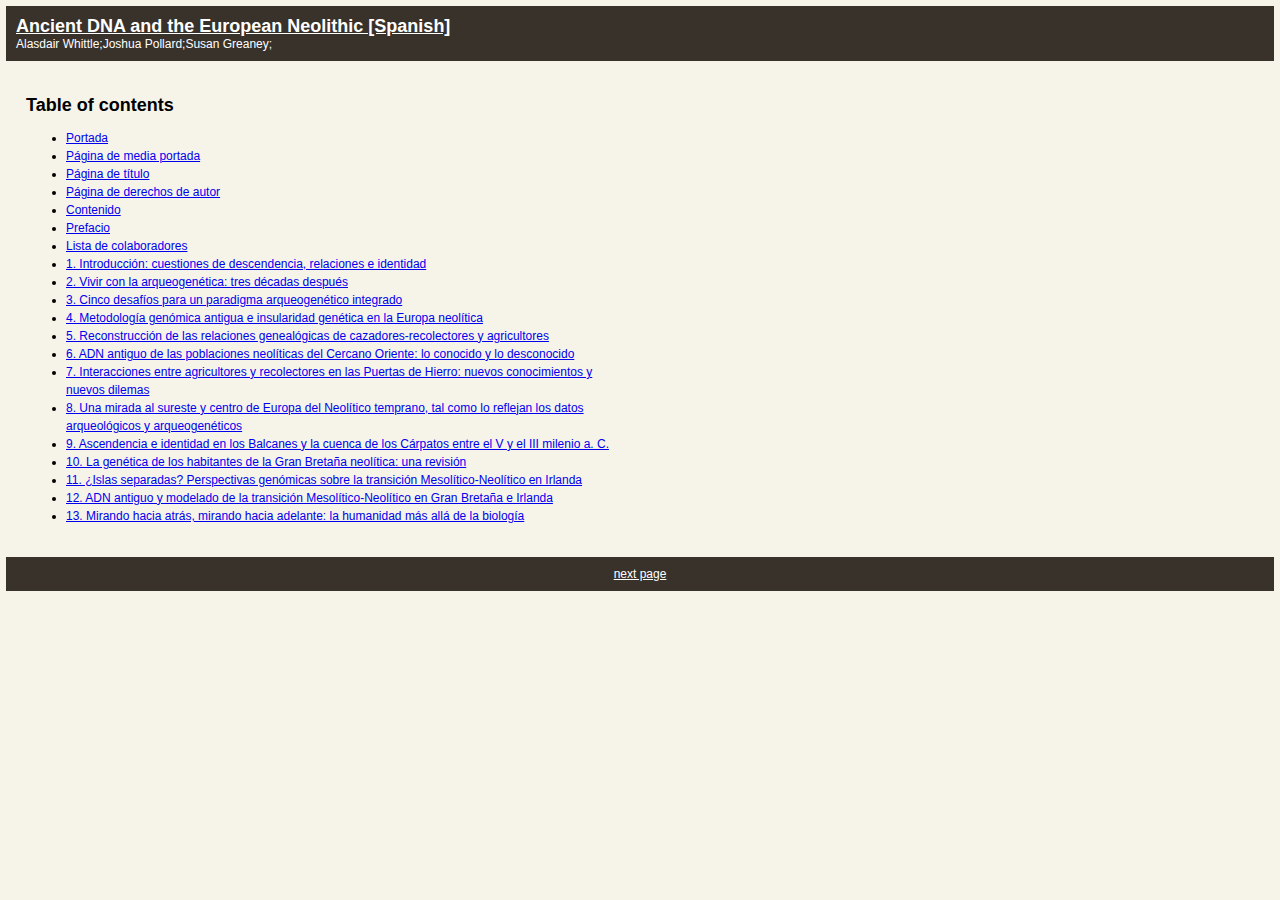
<file: index.html>
<!DOCTYPE html PUBLIC "-//W3C//DTD XHTML 1.0 Strict//EN" "http://www.w3.org/TR/xhtml1/DTD/xhtml1-strict.dtd">
<html xmlns="http://www.w3.org/1999/xhtml">
<head>
<meta http-equiv="Content-Type" content="text/html; charset=UTF-8" />

<link rel="schema.DC" href="http://purl.org/dc/elements/1.1/" />
<link rel="schema.DCTERMS" href="http://purl.org/dc/terms/" />

<title>Alasdair Whittle;Joshua Pollard;Susan Greaney;
 - Ancient DNA and the European Neolithic [Spanish]
None
</title>


  <meta name="DC.language"
 content="spa"
 />

  <meta name="DC.title"
 content="Ancient DNA and the European Neolithic [Spanish]"
 />

  <meta name="DC.creator"
 content="Alasdair Whittle;Joshua Pollard;Susan Greaney;"
 />

  <meta name="DC.contributor"
 content="calibre (7.23.0) [https://calibre-ebook.com]"
 />

  <meta name="DC.publisher"
 content="Casemate Publishers & Book Distributors, LLC"
 />

  <meta name="DC.identifier"
 content="9781789259117"
 />

  <meta name="DC.identifier"
 content="f7d69afc-7dc3-445b-9817-db4c1a80fe97"
 />

  <meta name="DC.identifier"
 content="f7d69afc-7dc3-445b-9817-db4c1a80fe97"
 />

  <meta name="DC.subject"
 content="Translated by Ebook Translator: https://translator.bookfere.com"
 />

  <meta name="DC.date"
 content="2023-06-15T03:00:00+00:00"
 />


<link href="index_files/calibreHtmlOutBasicCss.css" type="text/css" rel="stylesheet" />
</head>
<body>

<div class="calibreMeta">
  <div class="calibreMetaTitle">
  
  
    
    <h1>
      <a href="index.html">Ancient DNA and the European Neolithic [Spanish]
</a>
    </h1>
    
    
  
  </div>
  <div class="calibreMetaAuthor">
    Alasdair Whittle;Joshua Pollard;Susan Greaney;

  </div>
</div>

<div class="calibreMain">
  <div class="calibreEbookContent">

    
      <div class="calibreTocIndex">
        <h2>Table of contents
</h2>
        <div>
  <ul>
    <li>
      <a href="index_files/OEBPS/00_Cover.xhtml">Portada</a>
    </li>
    <li>
      <a href="index_files/OEBPS/00a_Half.xhtml">Página de media portada</a>
    </li>
    <li>
      <a href="index_files/OEBPS/01_Title.xhtml">Página de título</a>
    </li>
    <li>
      <a href="index_files/OEBPS/02_Copyright.xhtml">Página de derechos de autor</a>
    </li>
    <li>
      <a href="index_files/OEBPS/05_Contents.xhtml">Contenido</a>
    </li>
    <li>
      <a href="index_files/OEBPS/03_Foreword.xhtml">Prefacio</a>
    </li>
    <li>
      <a href="index_files/OEBPS/06_Contributors.xhtml">Lista de colaboradores</a>
    </li>
    <li>
      <a href="index_files/OEBPS/07_Chapter01.xhtml">1. Introducción: cuestiones de descendencia, relaciones e identidad</a>
    </li>
    <li>
      <a href="index_files/OEBPS/08_Chapter02.xhtml">2. Vivir con la arqueogenética: tres décadas después</a>
    </li>
    <li>
      <a href="index_files/OEBPS/09_Chapter03.xhtml">3. Cinco desafíos para un paradigma arqueogenético integrado</a>
    </li>
    <li>
      <a href="index_files/OEBPS/10_Chapter04.xhtml">4. Metodología genómica antigua e insularidad genética en la Europa neolítica</a>
    </li>
    <li>
      <a href="index_files/OEBPS/11_Chapter05.xhtml">5. Reconstrucción de las relaciones genealógicas de cazadores-recolectores y agricultores</a>
    </li>
    <li>
      <a href="index_files/OEBPS/12_Chapter06.xhtml">6. ADN antiguo de las poblaciones neolíticas del Cercano Oriente: lo conocido y lo desconocido</a>
    </li>
    <li>
      <a href="index_files/OEBPS/13_Chapter07.xhtml">7. Interacciones entre agricultores y recolectores en las Puertas de Hierro: nuevos conocimientos y nuevos dilemas</a>
    </li>
    <li>
      <a href="index_files/OEBPS/14_Chapter08.xhtml">8. Una mirada al sureste y centro de Europa del Neolítico temprano, tal como lo reflejan los datos arqueológicos y arqueogenéticos</a>
    </li>
    <li>
      <a href="index_files/OEBPS/15_Chapter09.xhtml">9. Ascendencia e identidad en los Balcanes y la cuenca de los Cárpatos entre el V y el III milenio a. C.</a>
    </li>
    <li>
      <a href="index_files/OEBPS/16_Chapter10.xhtml">10. La genética de los habitantes de la Gran Bretaña neolítica: una revisión</a>
    </li>
    <li>
      <a href="index_files/OEBPS/17_Chapter11.xhtml">11. ¿Islas separadas? Perspectivas genómicas sobre la transición Mesolítico-Neolítico en Irlanda</a>
    </li>
    <li>
      <a href="index_files/OEBPS/18_Chapter12.xhtml">12. ADN antiguo y modelado de la transición Mesolítico-Neolítico en Gran Bretaña e Irlanda</a>
    </li>
    <li>
      <a href="index_files/OEBPS/19_Chapter13.xhtml">13. Mirando hacia atrás, mirando hacia adelante: la humanidad más allá de la biología</a>
    </li>
  </ul>
</div>

      </div>
    

  </div>

  <div class="calibreEbNav">
    
      <a href="index_files/OEBPS/00_Cover.xhtml" class="calibreANext">next page
</a>
    
  </div>
</div>

</body>
</html>
</file>
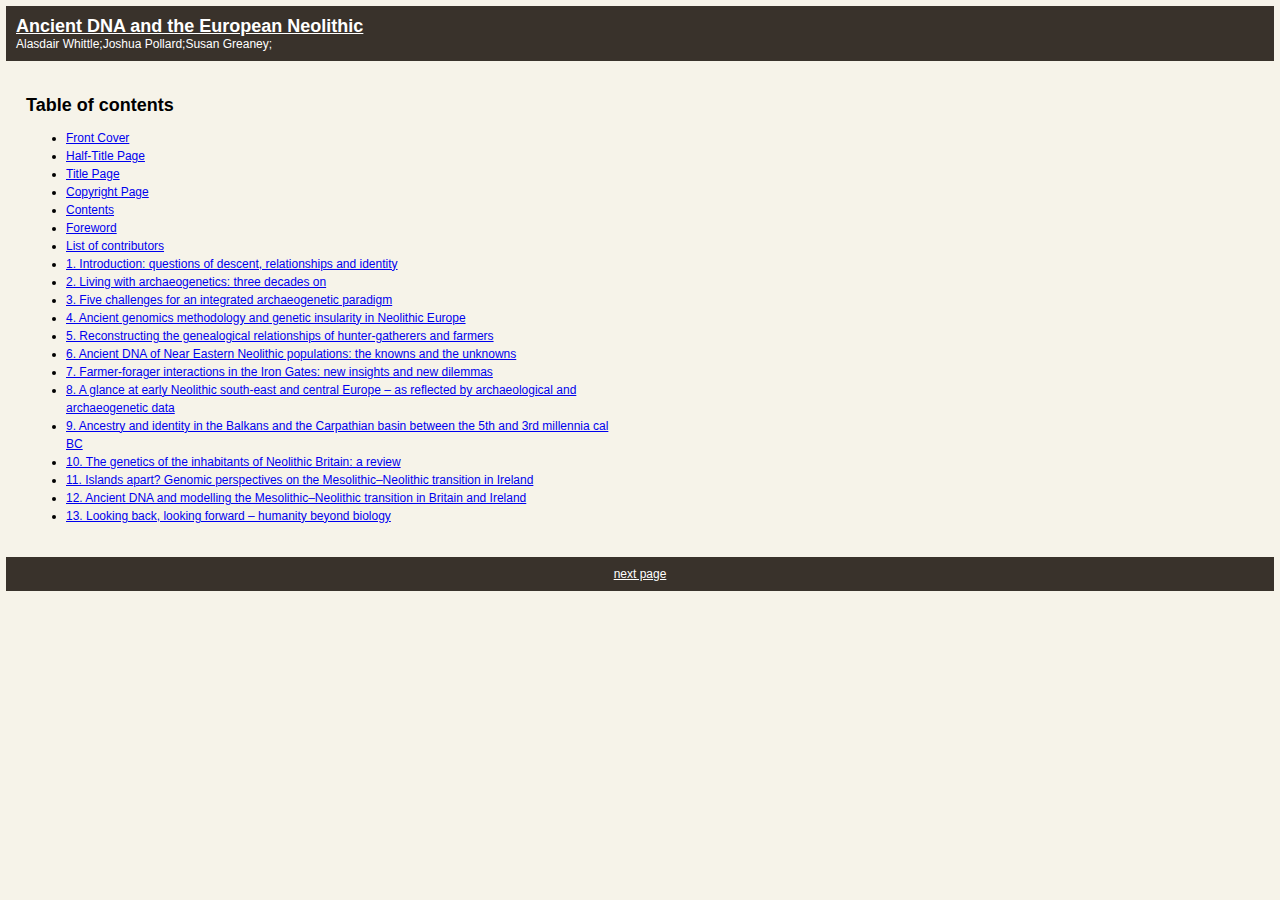
<file: 0uxpbel6.html>
<!DOCTYPE html PUBLIC "-//W3C//DTD XHTML 1.0 Strict//EN" "http://www.w3.org/TR/xhtml1/DTD/xhtml1-strict.dtd">
<html xmlns="http://www.w3.org/1999/xhtml">
<head>
<meta http-equiv="Content-Type" content="text/html; charset=UTF-8" />

<link rel="schema.DC" href="http://purl.org/dc/elements/1.1/" />
<link rel="schema.DCTERMS" href="http://purl.org/dc/terms/" />

<title>Alasdair Whittle;Joshua Pollard;Susan Greaney;
 - Ancient DNA and the European Neolithic
None
</title>


  <meta name="DC.language"
 content="eng"
 />

  <meta name="DC.title"
 content="Ancient DNA and the European Neolithic"
 />

  <meta name="DC.creator"
 content="Alasdair Whittle;Joshua Pollard;Susan Greaney;"
 />

  <meta name="DC.contributor"
 content="calibre (7.23.0) [https://calibre-ebook.com]"
 />

  <meta name="DC.publisher"
 content="Casemate Publishers & Book Distributors, LLC"
 />

  <meta name="DC.identifier"
 content="9781789259117"
 />

  <meta name="DC.identifier"
 content="07b6293d-72f2-4837-91db-825c6c1d388c"
 />

  <meta name="DC.identifier"
 content="07b6293d-72f2-4837-91db-825c6c1d388c"
 />

  <meta name="DC.date"
 content="2023-06-15T03:00:00+00:00"
 />


<link href="0uxpbel6_files/calibreHtmlOutBasicCss.css" type="text/css" rel="stylesheet" />
</head>
<body>

<div class="calibreMeta">
  <div class="calibreMetaTitle">
  
  
    
    <h1>
      <a href="0uxpbel6.html">Ancient DNA and the European Neolithic
</a>
    </h1>
    
    
  
  </div>
  <div class="calibreMetaAuthor">
    Alasdair Whittle;Joshua Pollard;Susan Greaney;

  </div>
</div>

<div class="calibreMain">
  <div class="calibreEbookContent">

    
      <div class="calibreTocIndex">
        <h2>Table of contents
</h2>
        <div>
  <ul>
    <li>
      <a href="0uxpbel6_files/OEBPS/00_Cover.xhtml">Front Cover</a>
    </li>
    <li>
      <a href="0uxpbel6_files/OEBPS/00a_Half.xhtml#Half">Half-Title Page</a>
    </li>
    <li>
      <a href="0uxpbel6_files/OEBPS/01_Title.xhtml">Title Page</a>
    </li>
    <li>
      <a href="0uxpbel6_files/OEBPS/02_Copyright.xhtml">Copyright Page</a>
    </li>
    <li>
      <a href="0uxpbel6_files/OEBPS/05_Contents.xhtml">Contents</a>
    </li>
    <li>
      <a href="0uxpbel6_files/OEBPS/03_Foreword.xhtml">Foreword</a>
    </li>
    <li>
      <a href="0uxpbel6_files/OEBPS/06_Contributors.xhtml">List of contributors</a>
    </li>
    <li>
      <a href="0uxpbel6_files/OEBPS/07_Chapter01.xhtml#ch1">1. Introduction: questions of descent, relationships and identity</a>
    </li>
    <li>
      <a href="0uxpbel6_files/OEBPS/08_Chapter02.xhtml#ch2">2. Living with archaeogenetics: three decades on</a>
    </li>
    <li>
      <a href="0uxpbel6_files/OEBPS/09_Chapter03.xhtml#ch3">3. Five challenges for an integrated archaeogenetic paradigm</a>
    </li>
    <li>
      <a href="0uxpbel6_files/OEBPS/10_Chapter04.xhtml#ch4">4. Ancient genomics methodology and genetic insularity in Neolithic Europe</a>
    </li>
    <li>
      <a href="0uxpbel6_files/OEBPS/11_Chapter05.xhtml#ch5">5. Reconstructing the genealogical relationships of hunter-gatherers and farmers</a>
    </li>
    <li>
      <a href="0uxpbel6_files/OEBPS/12_Chapter06.xhtml#ch6">6. Ancient DNA of Near Eastern Neolithic populations: the knowns and the unknowns</a>
    </li>
    <li>
      <a href="0uxpbel6_files/OEBPS/13_Chapter07.xhtml#ch7">7. Farmer-forager interactions in the Iron Gates: new insights and new dilemmas</a>
    </li>
    <li>
      <a href="0uxpbel6_files/OEBPS/14_Chapter08.xhtml#ch8">8. A glance at early Neolithic south-east and central Europe – as reflected by archaeological and archaeogenetic data</a>
    </li>
    <li>
      <a href="0uxpbel6_files/OEBPS/15_Chapter09.xhtml#ch9">9. Ancestry and identity in the Balkans and the Carpathian basin between the 5th and 3rd millennia cal BC</a>
    </li>
    <li>
      <a href="0uxpbel6_files/OEBPS/16_Chapter10.xhtml#ch10">10. The genetics of the inhabitants of Neolithic Britain: a review</a>
    </li>
    <li>
      <a href="0uxpbel6_files/OEBPS/17_Chapter11.xhtml#ch11">11. Islands apart? Genomic perspectives on the Mesolithic–Neolithic transition in Ireland</a>
    </li>
    <li>
      <a href="0uxpbel6_files/OEBPS/18_Chapter12.xhtml#ch12">12. Ancient DNA and modelling the Mesolithic–Neolithic transition in Britain and Ireland</a>
    </li>
    <li>
      <a href="0uxpbel6_files/OEBPS/19_Chapter13.xhtml#ch13">13. Looking back, looking forward – humanity beyond biology</a>
    </li>
  </ul>
</div>

      </div>
    

  </div>

  <div class="calibreEbNav">
    
      <a href="0uxpbel6_files/OEBPS/00_Cover.xhtml" class="calibreANext">next page
</a>
    
  </div>
</div>

</body>
</html>
</file>
<file: index_files/calibreHtmlOutBasicCss.css>
body{
  margin:0px;
  padding: 0.5em;
  background-color:#F6F3E9;
  font-size:12px;
  font-family:Arial, Helvetica, sans-serif;
}

.calibreMeta{
  background-color:#39322B;
  color:white;
  padding:10px;
}

.calibreMeta a, .calibreEbNav a, .calibreEbNavTop a, .calibreToc a{
  color:white;
}

.calibreMeta h1{
  margin:0px;
  font-size:18px;
  background-color:#39322B;
}

.calibreEbookContent{
  padding:20px;
}

.calibreEbNav, .calibreEbNavTop{
  clear:both;
  background-color:#39322B;
  color:white;
  padding:10px;
  text-align:center;
}

.calibreEbNavTop{
  margin-bottom:20px;
}

.calibreEbNav a, .calibreEbNavTop a{
  padding:0px 5px;
}

.calibreTocIndex{
  line-height:18px;
}

.calibreToc{
  float:left;
  margin:20px;
  width:300px;
  background-color:#39322B;
  color:white;
  padding:10px;
}
.calibreEbookContent{
  width:600px;
  float:left;
}
</file>
<file: 0uxpbel6_files/calibreHtmlOutBasicCss.css>
body{
  margin:0px;
  padding: 0.5em;
  background-color:#F6F3E9;
  font-size:12px;
  font-family:Arial, Helvetica, sans-serif;
}

.calibreMeta{
  background-color:#39322B;
  color:white;
  padding:10px;
}

.calibreMeta a, .calibreEbNav a, .calibreEbNavTop a, .calibreToc a{
  color:white;
}

.calibreMeta h1{
  margin:0px;
  font-size:18px;
  background-color:#39322B;
}

.calibreEbookContent{
  padding:20px;
}

.calibreEbNav, .calibreEbNavTop{
  clear:both;
  background-color:#39322B;
  color:white;
  padding:10px;
  text-align:center;
}

.calibreEbNavTop{
  margin-bottom:20px;
}

.calibreEbNav a, .calibreEbNavTop a{
  padding:0px 5px;
}

.calibreTocIndex{
  line-height:18px;
}

.calibreToc{
  float:left;
  margin:20px;
  width:300px;
  background-color:#39322B;
  color:white;
  padding:10px;
}
.calibreEbookContent{
  width:600px;
  float:left;
}
</file>
